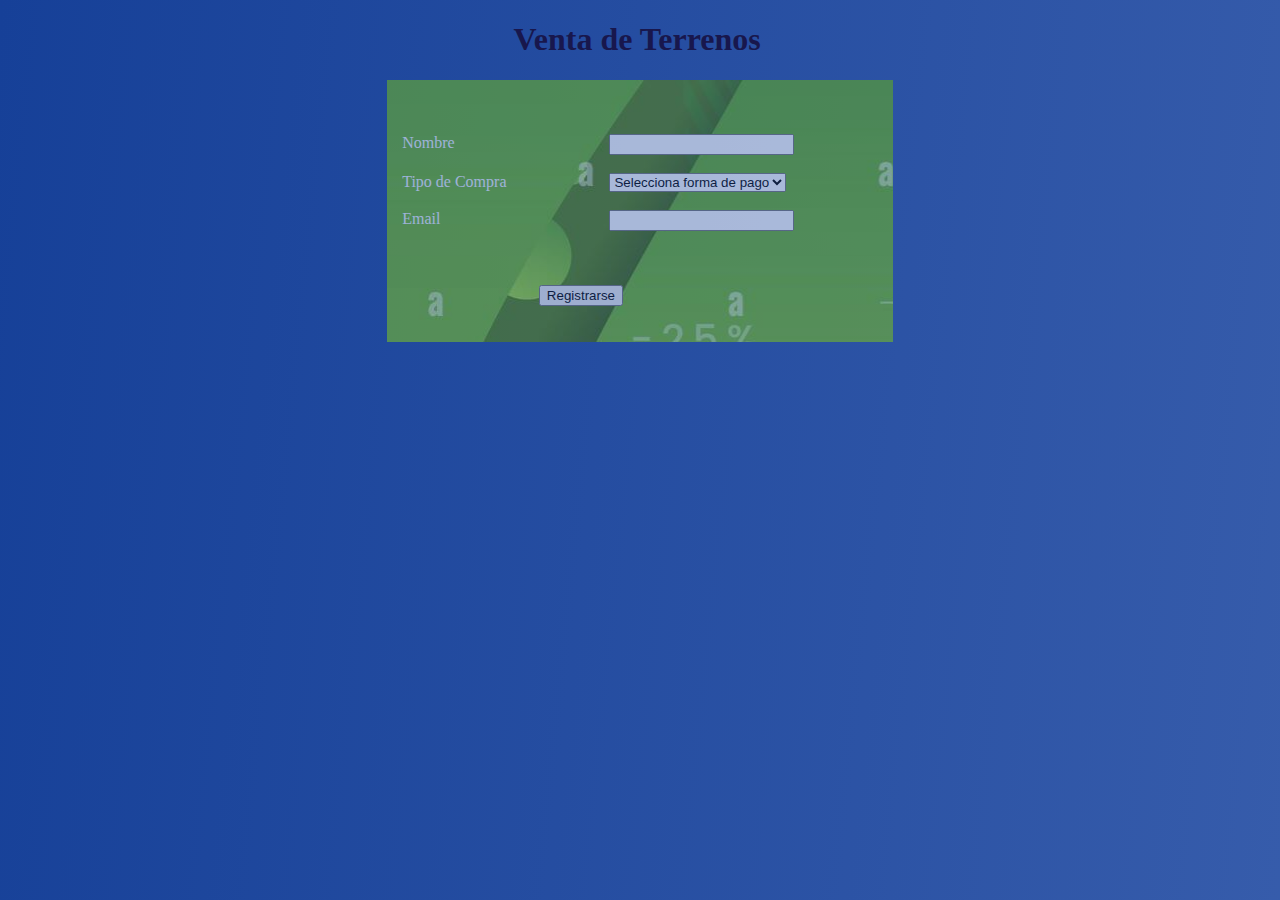
<file: index.html>
<!DOCTYPE html>
<html lang="en">
<head>
    <meta charset="UTF-8">
    <meta http-equiv="X-UA-Compatible" content="IE=edge">
    <meta name="viewport" content="width=device-width, initial-scale=1.0">
    <link rel="stylesheet" href="estilos.css">
    <title>Landing Page</title>
</head>
<body class="css-selector">
    <div>
    <div class="titulo"><h1>Venta de Terrenos</h1></div>
    <div class="formulario">
        <br><br><br>
        <form action="">
            <div class="casilleros">
                <div class="columnalabel"><label for="fnombre">Nombre</label></div>
                <div><input type="text" name="fnombre" id="fnombre"></div>
            </div>
            <br>
            <div class="casilleros">
                <div class="columnalabel"><label for="formapago">Tipo de Compra</label></div>
                <div><select name="formapago" id="formapago">
                    <option value="">Selecciona forma de pago</option>
                    <option value="contado">Contado</option>
                    <option value="credito">Credito</option>
                </select></div>
            </div>
            <br>
            <div class="casilleros">
                <div class="columnalabel"><label for="femail">Email</label></div>
                <div><input type="email" name="femail" id="femail"></div>
            </div>
            <br><br><br>
            <div class="botonregistrarse">
                <input type="submit" value="Registrarse">
            </div>
            <br><br>
        </form>
    </div>
</div>
</body>
</html>
</file>
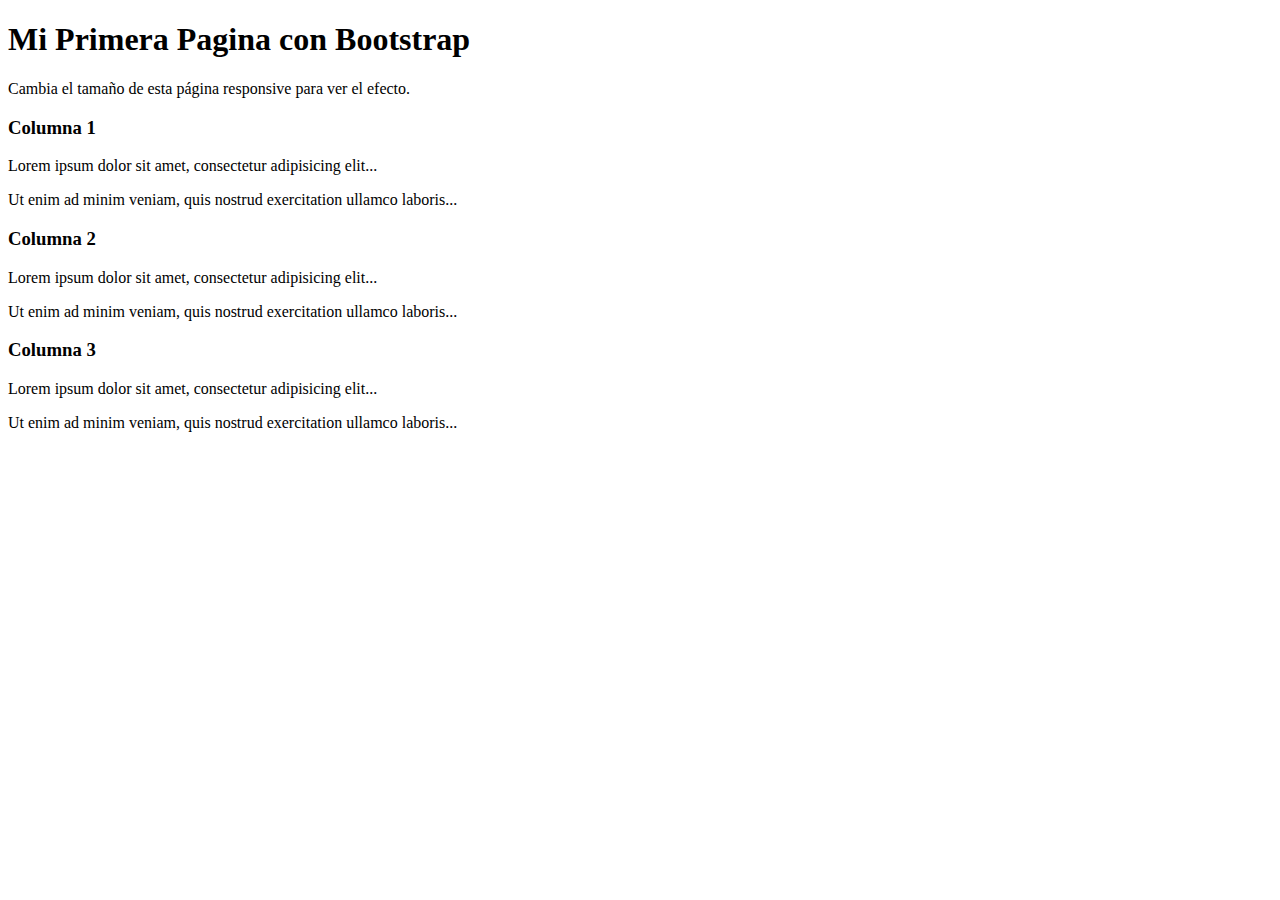
<file: index1.html>
<!DOCTYPE html>
<html lang="en">
<head>
    <meta charset="UTF-8">
    <meta http-equiv="X-UA-Compatible" content="IE=edge">
    <meta name="viewport" content="width=device-width, initial-scale=1.0">
    <link href="https://cdn.jsdelivr.net/npm/bootstrap@5.3.0/dist/css/bootstrap.min.css" rel="stylesheet" integrity="sha384-9ndCyUaIbzAi2FUVXJi0CjmCapSmO7SnpJef0486qhLnuZ2cdeRhO02iuK6FUUVM" crossorigin="anonymous">
    <script src="https://cdn.jsdelivr.net/npm/bootstrap@5.3.0/dist/js/bootstrap.bundle.min.js" integrity="sha384-geWF76RCwLtnZ8qwWowPQNguL3RmwHVBC9FhGdlKrxdiJJigb/j/68SIy3Te4Bkz" crossorigin="anonymous"></script>
    <title>Document</title>
</head>
<body>
    <div class="container-fluid p-5 bg-primary text-white text-center">
        <h1>Mi Primera Pagina con Bootstrap</h1>
        <p>Cambia el tamaño de esta página responsive para ver el efecto.</p> 
    </div>
        
      <div class="container mt-5">
        <div class="row">
          <div class="col-sm-4">
            <h3>Columna 1</h3>
            <p>Lorem ipsum dolor sit amet, consectetur adipisicing elit...</p>
            <p>Ut enim ad minim veniam, quis nostrud exercitation ullamco laboris...</p>
          </div>
          <div class="col-sm-4">
            <h3>Columna 2</h3>
            <p>Lorem ipsum dolor sit amet, consectetur adipisicing elit...</p>
            <p>Ut enim ad minim veniam, quis nostrud exercitation ullamco laboris...</p>
          </div>
          <div class="col-sm-4">
            <h3>Columna 3</h3>        
            <p>Lorem ipsum dolor sit amet, consectetur adipisicing elit...</p>
            <p>Ut enim ad minim veniam, quis nostrud exercitation ullamco laboris...</p>
          </div>
        </div>
      </div>
      
</body>
</html>
</file>
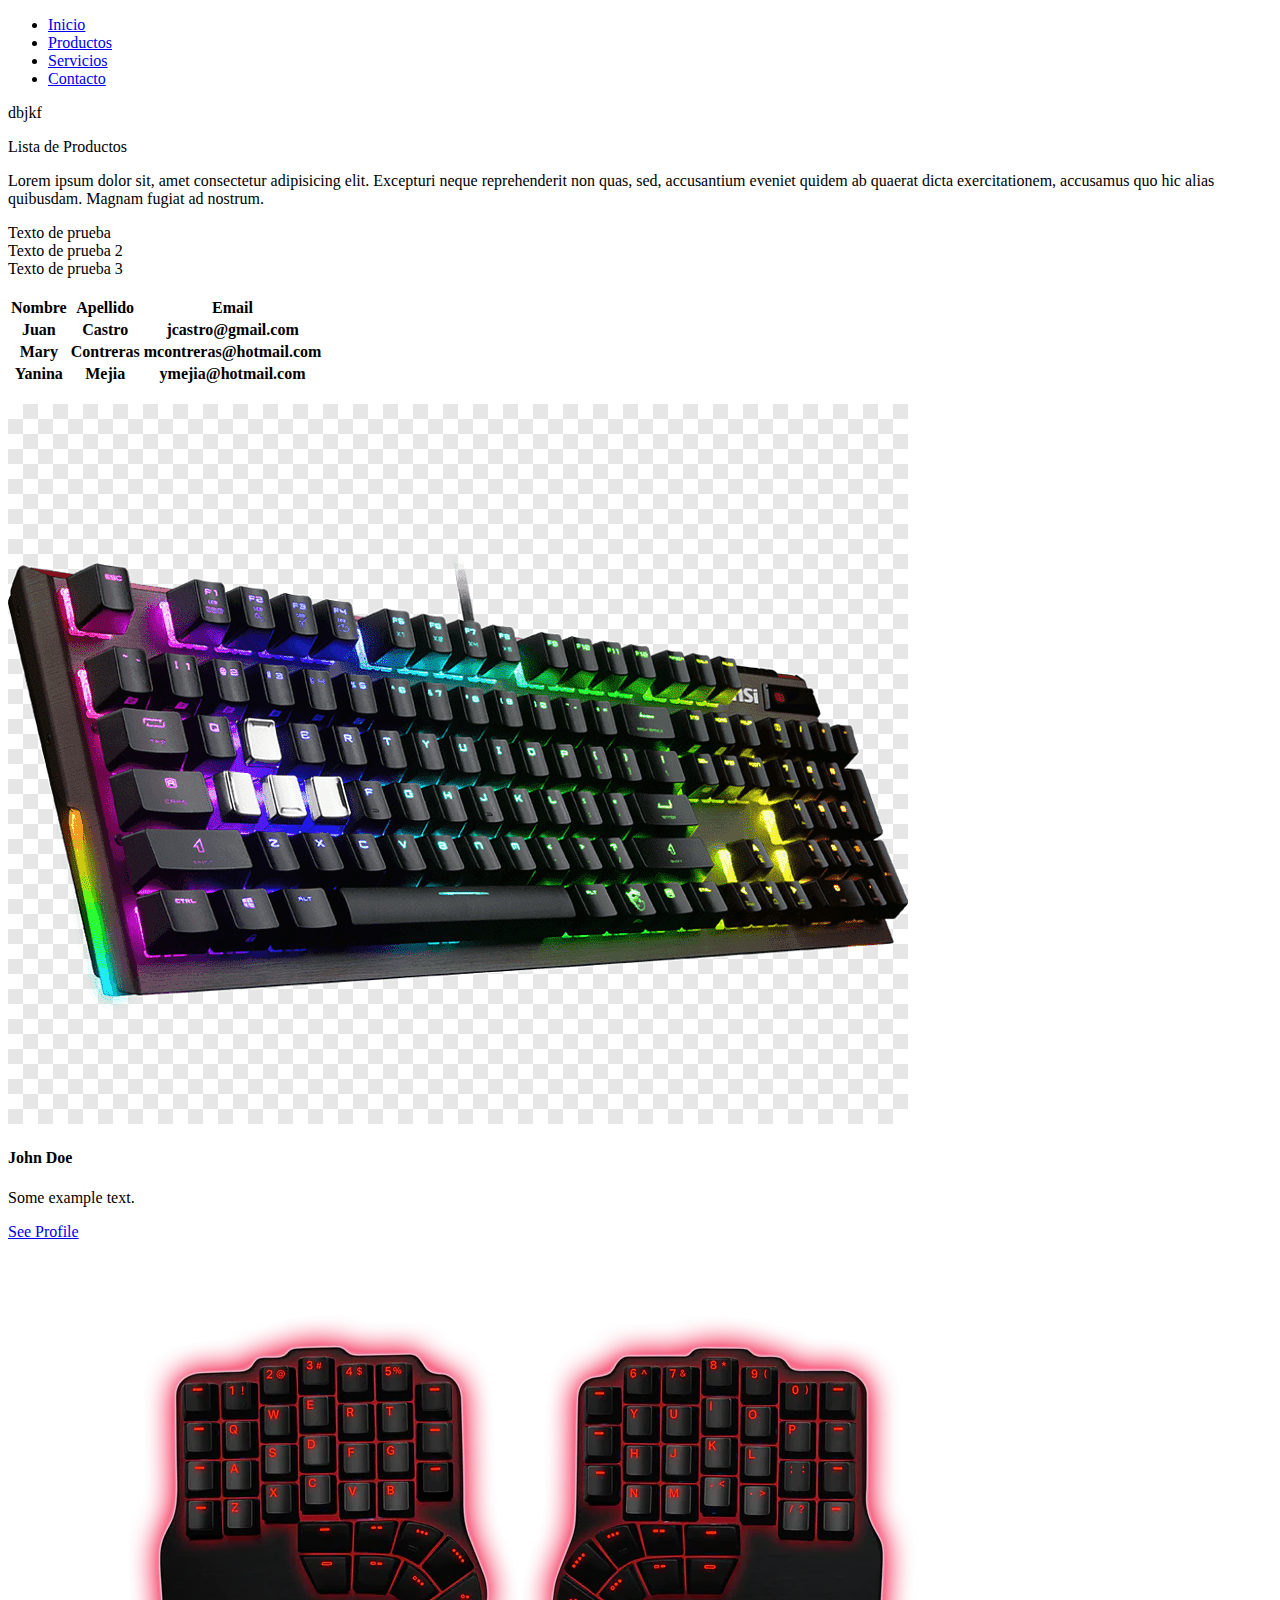
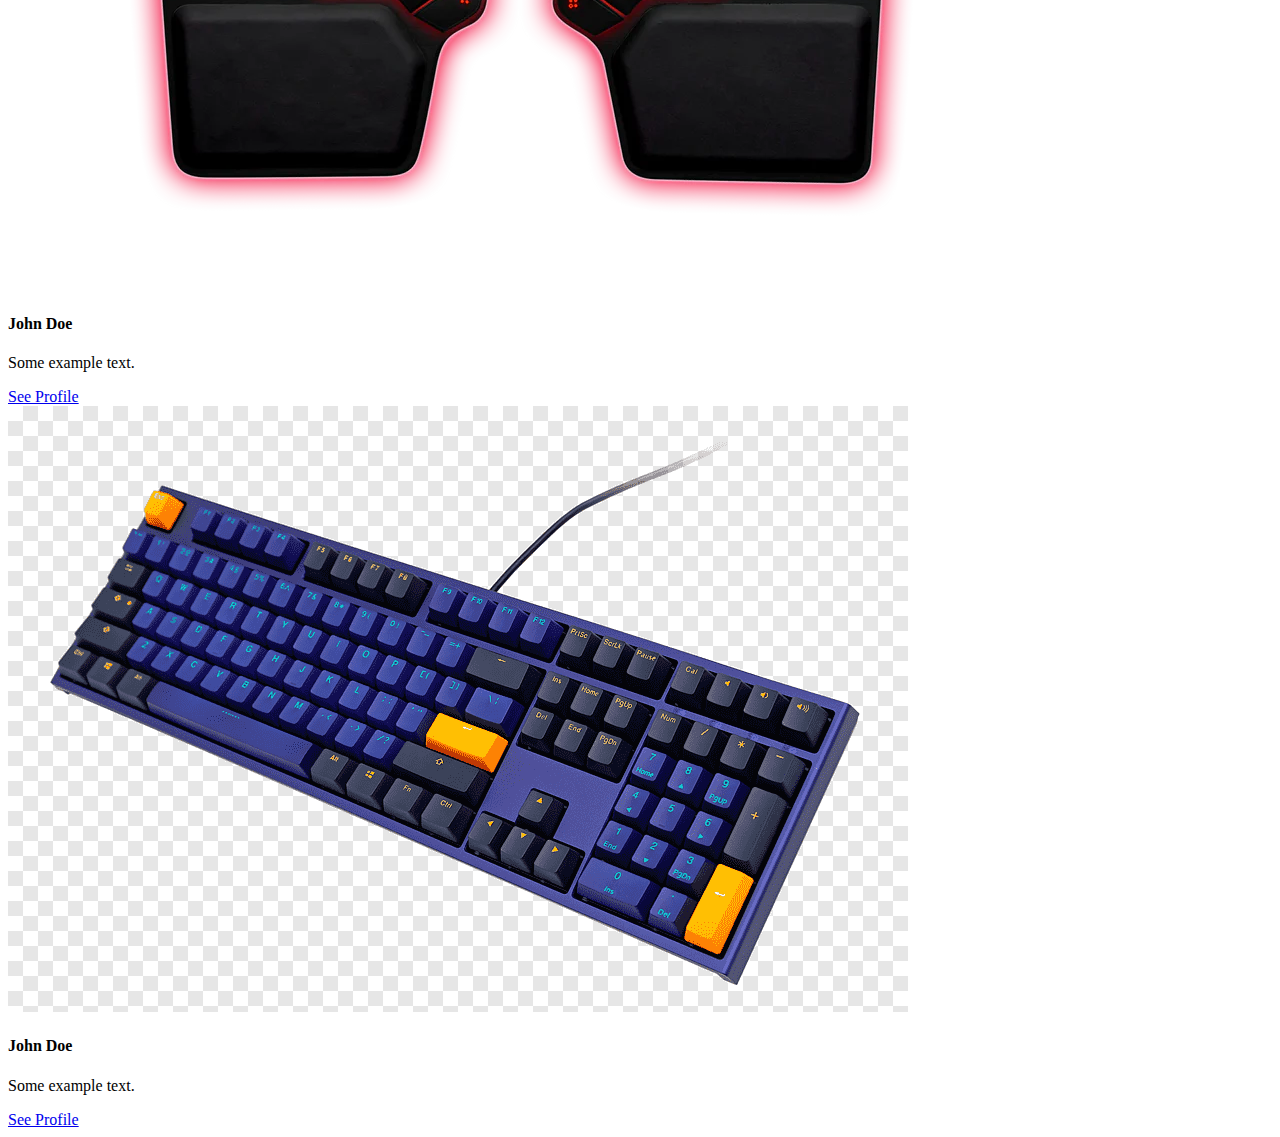
<file: productos.html>
<!DOCTYPE html>
<html lang="en">
<head>
    <meta charset="UTF-8">
    <meta http-equiv="X-UA-Compatible" content="IE=edge">
    <meta name="viewport" content="width=device-width, initial-scale=1.0">
    <link href="https://cdn.jsdelivr.net/npm/bootstrap@5.3.0/dist/css/bootstrap.min.css" rel="stylesheet" integrity="sha384-9ndCyUaIbzAi2FUVXJi0CjmCapSmO7SnpJef0486qhLnuZ2cdeRhO02iuK6FUUVM" crossorigin="anonymous">
    <script src="https://cdn.jsdelivr.net/npm/bootstrap@5.3.0/dist/js/bootstrap.bundle.min.js" integrity="sha384-geWF76RCwLtnZ8qwWowPQNguL3RmwHVBC9FhGdlKrxdiJJigb/j/68SIy3Te4Bkz" crossorigin="anonymous"></script>
    <title>Productos</title>
</head>
<body>
    
<!-- Grey with black text -->

<nav class="navbar navbar-expand-sm bg-light navbar-light">
  <div class="container-fluid">
    <ul class="navbar-nav">
      <li class="nav-item"><a class="nav-link" href="index.html">Inicio</a></li>
      <li class="nav-item"><a class="nav-link active" href="productos.html">Productos</a></li>
      <li class="nav-item"><a class="nav-link"  href="productos.html">Servicios</a></li>
      <li class="nav-item"><a class="nav-link"  href="productos.html">Contacto</a></li>
    </ul>
  </div>
</nav>

<p>dbjkf</p>
    <p class="display-1 my-1 text-center">Lista de Productos</p>
    <div class="bg-primary container p-2 my-5 border"><p>Lorem ipsum dolor sit, amet consectetur adipisicing elit. Excepturi neque reprehenderit non quas, sed, accusantium eveniet quidem ab quaerat dicta exercitationem, accusamus quo hic alias quibusdam. Magnam fugiat ad nostrum.
         </p>
    </div>
    <div class="row">
        <div class="col bg-primary">Texto de prueba</div>
        <div class="col bg-secondary">Texto de prueba 2</div>
        <div class="col bg-light">Texto de prueba 3</div>
      </div>
<br>
<div class="container mt-3">
    <table class="table table-striped table-responsive">
        <thead> 
            <tr>
                <th>Nombre</th>
                <th>Apellido</th>
                <th>Email</th>
            </tr>
        </thead>
        <tr>
            <th>Juan</th>
            <th>Castro</th>
            <th>jcastro@gmail.com</th>
        </tr>
        <tr>
            <th>Mary</th>
            <th>Contreras</th>
            <th>mcontreras@hotmail.com</th>
        </tr>
        <tr>
            <th>Yanina</th>
            <th>Mejia</th>
            <th>ymejia@hotmail.com</th>
        </tr>
      </table>
</div>   
<br>
<div>
    <div class="row bg-secondary">
        <div class="card" style="width:400px">
            <img class="card-img-top" src="img/teclado1.png" alt="Card image">
            <div class="card-body">
              <h4 class="card-title">John Doe</h4>
              <p class="card-text">Some example text.</p>
              <a href="#" class="btn btn-primary">See Profile</a>
            </div>
          </div>
          <div class="card" style="width:400px">
            <img class="card-img-top" src="img/teclado2.webp" alt="Card image">
            <div class="card-body">
              <h4 class="card-title">John Doe</h4>
              <p class="card-text">Some example text.</p>
              <a href="#" class="btn btn-primary">See Profile</a>
            </div>
          </div>
          <div class="card" style="width:400px">
            <img class="card-img-top" src="img/teclado3.png" alt="Card image">
            <div class="card-body">
              <h4 class="card-title">John Doe</h4>
              <p class="card-text">Some example text.</p>
              <a href="#" class="btn btn-primary">See Profile</a>
            </div>
          </div>
    </div>
</div>   

</body>
</html>
</file>
<file: estilos.css>
.css-selector {
    background: linear-gradient(276deg, #91abe1, #164098);
    background-size: 400% 400%;

    -webkit-animation: AnimationName 30s ease infinite;
    -moz-animation: AnimationName 30s ease infinite;
    animation: AnimationName 30s ease infinite;
}

@-webkit-keyframes AnimationName {
    0%{background-position:0% 23%}
    50%{background-position:100% 78%}
    100%{background-position:0% 23%}
}
@-moz-keyframes AnimationName {
    0%{background-position:0% 23%}
    50%{background-position:100% 78%}
    100%{background-position:0% 23%}
}
@keyframes AnimationName {
    0%{background-position:0% 23%}
    50%{background-position:100% 78%}
    100%{background-position:0% 23%}
}

.titulo{
    width: 80%;
    margin-left: 40%;
    color: #18174D;
}

.formulario{
    width: 40%;
    margin-left: 30%;
    margin-right: 30%;
    background-image:url(/fondo.jpg);
    opacity:0.6;
}

label{
    color: aliceblue;
    margin-left: 15px;
}

.casilleros{
    display: flex;
    gap: 20px;
}

.columnalabel{
    width: 40%;
}

.botonregistrarse{
    margin-left: 30%;
}
</file>
